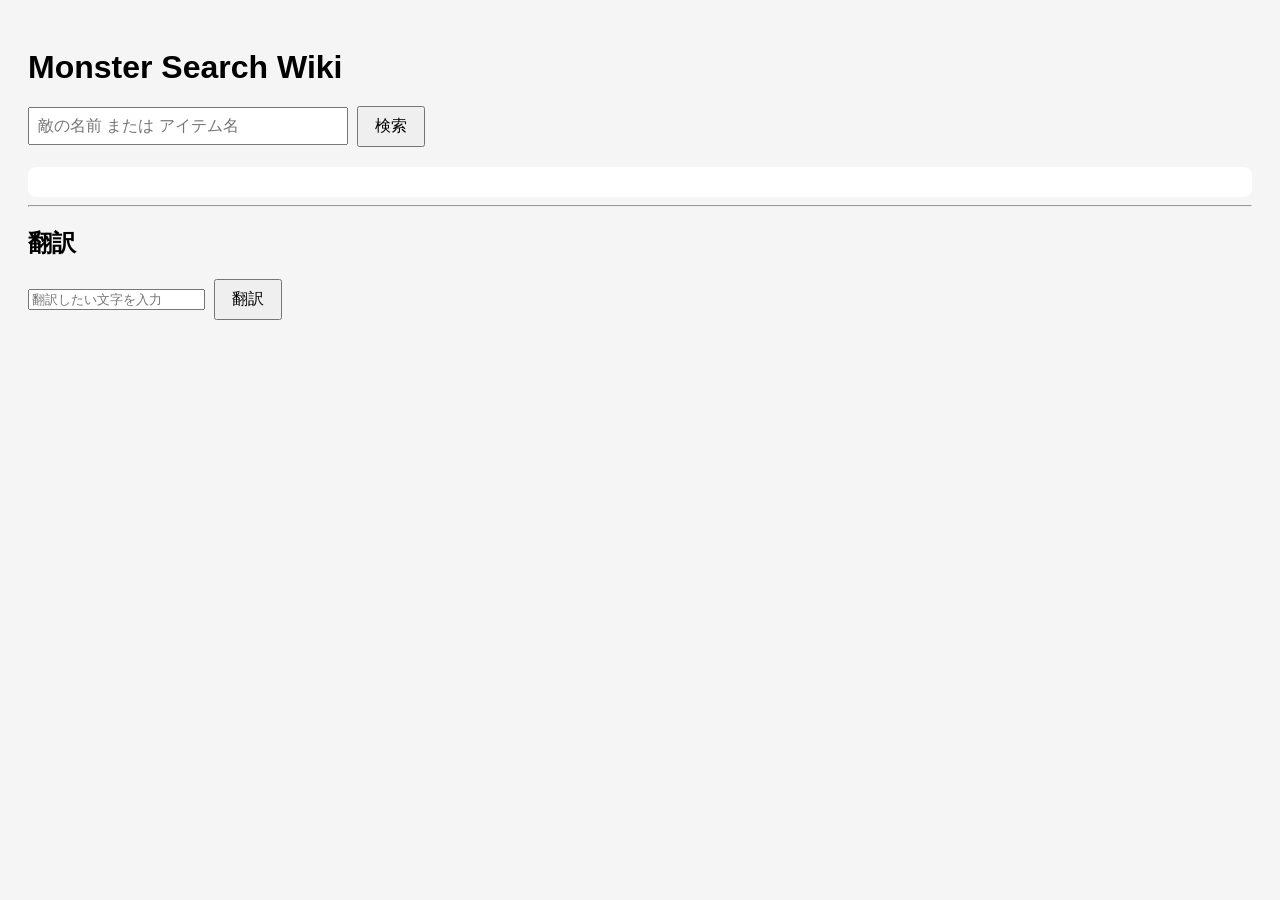
<file: index.html>
<!DOCTYPE html>
<html lang="ja">
<head>
  <meta charset="UTF-8">
  <title>Monster Search Wiki</title>
  <link rel="stylesheet" href="style.css">
</head>
<body>

  <h1>Monster Search Wiki</h1>

  <!-- 検索 -->
  <input id="search" placeholder="敵の名前 または アイテム名">
  <button onclick="search()">検索</button>

  <div id="result"></div>

  <hr>

  <!-- 翻訳機能 -->
  <h2>翻訳</h2>
  <input id="translateInput" type="text" placeholder="翻訳したい文字を入力">
  <button onclick="translateText()">翻訳</button>
  <p id="translateResult"></p>

  <script src="script.js"></script>
</body>
</html>
</file>
<file: style.css>
body {
  font-family: sans-serif;
  padding: 20px;
  background: #f5f5f5;
}

h1 {
  margin-bottom: 20px;
}

#search {
  width: 300px;
  padding: 8px;
  font-size: 16px;
}

button {
  padding: 8px 16px;
  font-size: 16px;
  margin-left: 5px;
}

#result {
  margin-top: 20px;
  padding: 15px;
  background: white;
  border-radius: 8px;
}
</file>
